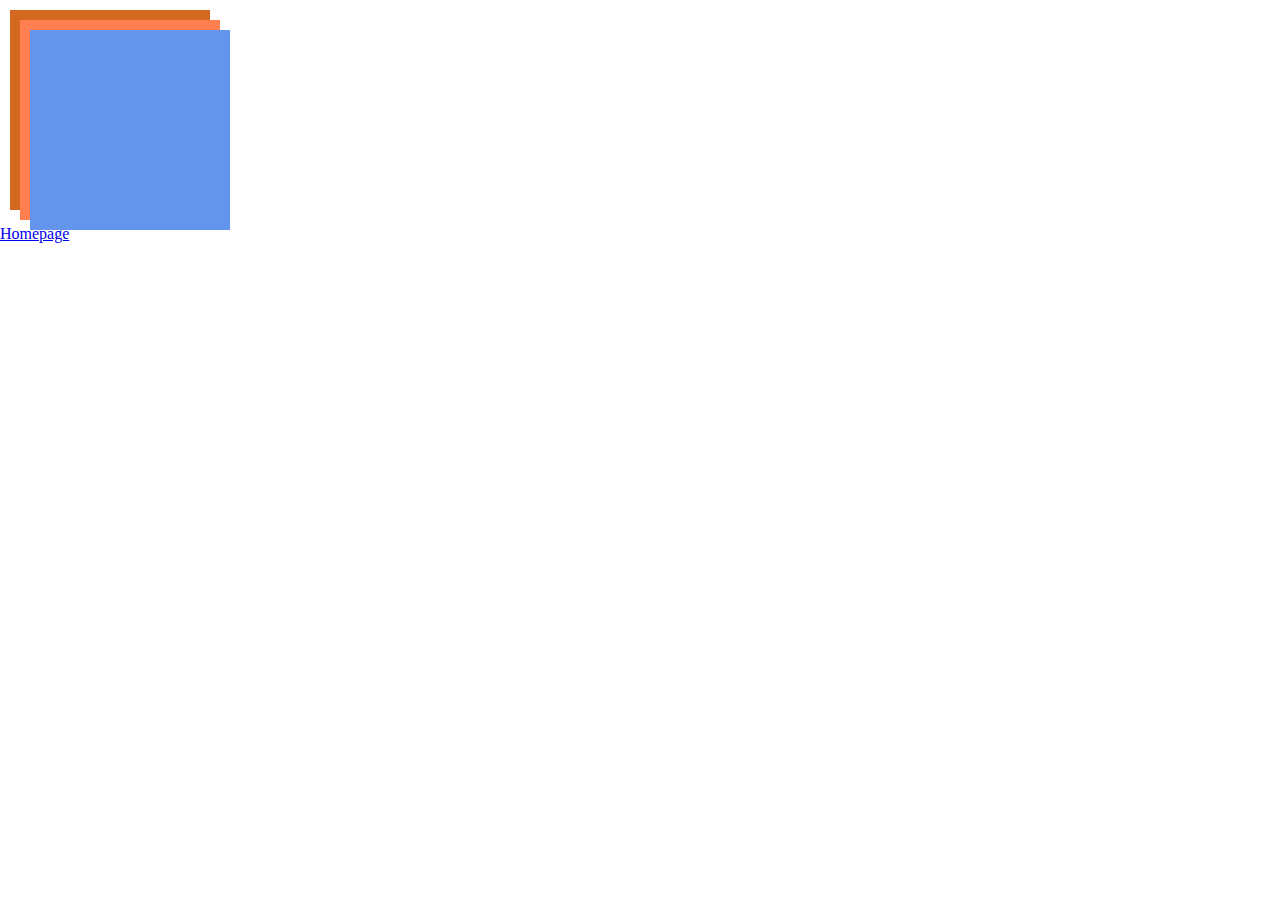
<file: index1.html>
<!DOCTYPE html>
<html>
    <head>
     
     <style>
       .box1{
       position:absolute;
       background-color:chocolate;
       height:200px;
       width:200px;
       z-index: 0;
       top: 10px;
       left: 10px;
       }
       .box2{
       position:absolute;
       background-color:coral;
       height:200px;
       width:200px;
       top:20px;
       left:20px;

       }
       .box3{
       position:absolute;
       background-color:cornflowerblue;
       height:200px;
       width:200px;
       top:30px;
       left:30px;
       }
       a {
         position:absolute;
         top:225px;
         left:0px;
       }
     </style>
    </head>

        <body>
      <div class="box1">
      </div>
      <div class="box2">
        </div>
      <div class="box3">
        </div>
        <a href="index.html">Homepage</a>
    </body>
  </html>
</file>
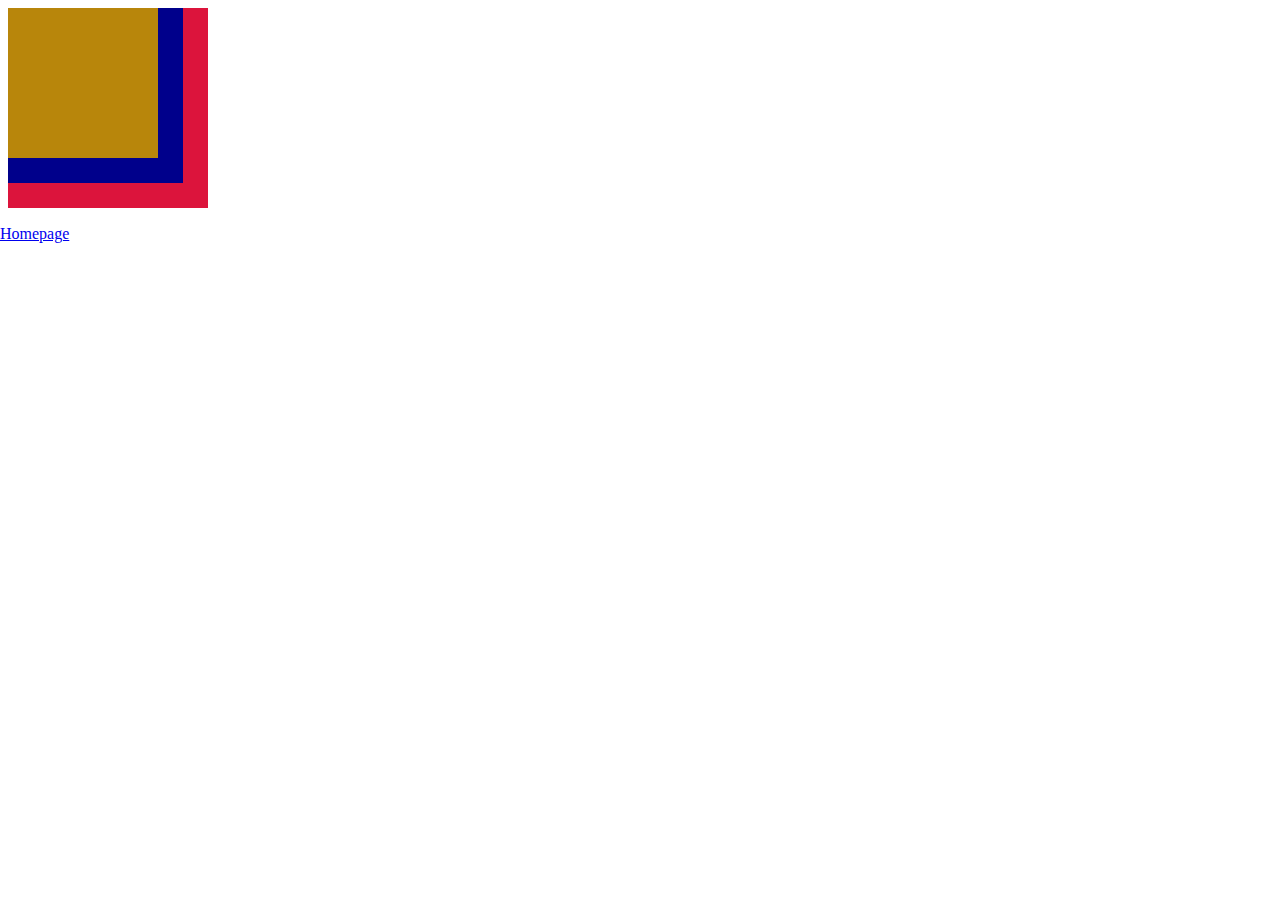
<file: index2.html>
<!DOCTYPE html>
<html>
    <head>
     <title>css project</title>
     <style>
       .box1{
        position:absolute;
        background-color:crimson;
        height:200px;
        width:200px;
       }
       .box2{
        position:absolute;
        background-color:darkblue;
        height:175px;
        width:175px;
       }
       .box3{
        position:absolute;
        background-color: darkgoldenrod;
        height:150px;
        width:150px;
       }
       a {
         position:absolute;
         top:225px;
         left:0px;
       }
     </style>
    </head>

    <body>
      <div class="box1">
      </div>
      <div class="box2">
        </div>
      <div class="box3">
        </div>
        <a href="index.html">Homepage</a>
    </body>
  </html>
</file>
